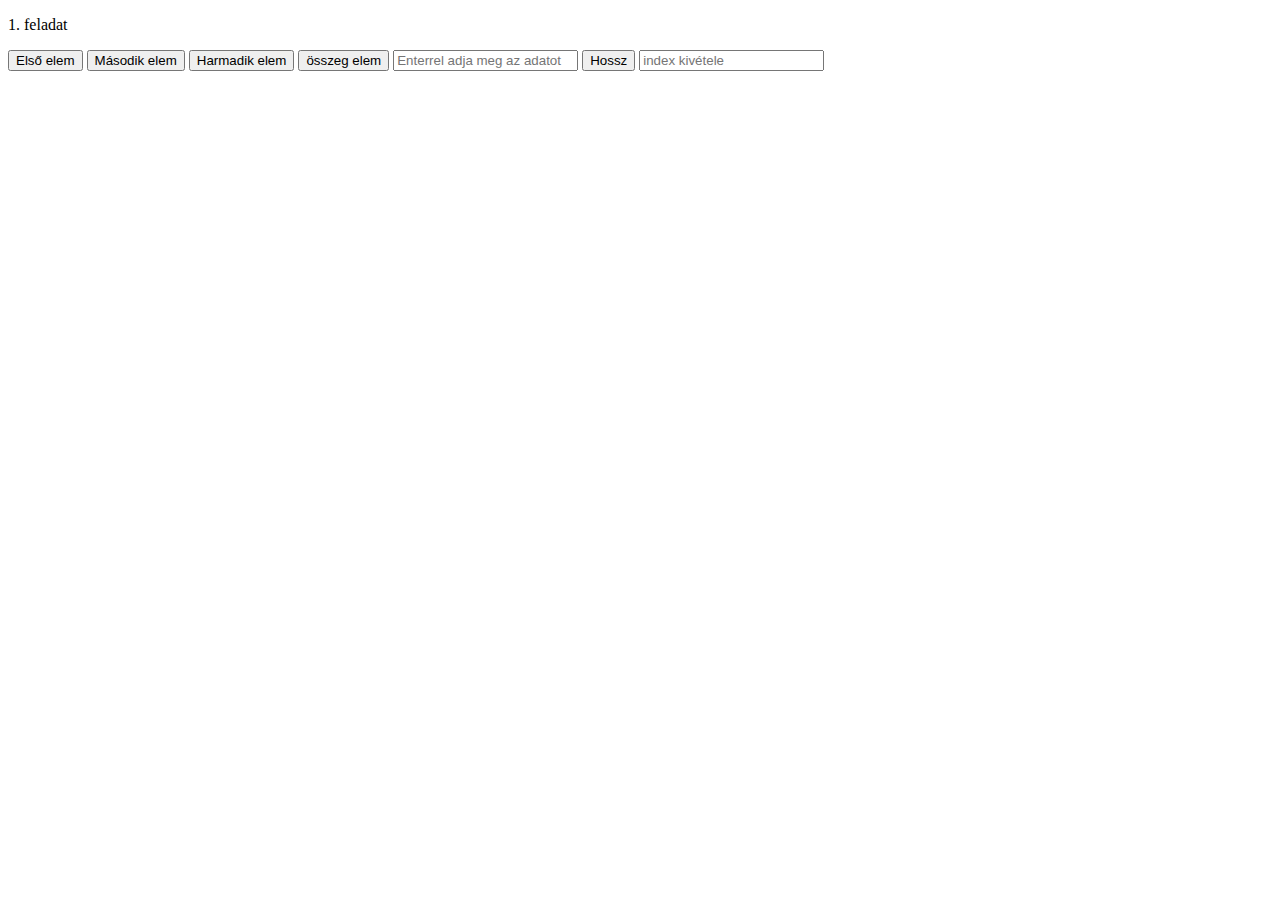
<file: 1/index.html>
<!DOCTYPE html>
<html lang="en">
<head>
    <meta charset="UTF-8">
    <meta http-equiv="X-UA-Compatible" content="IE=edge">
    <meta name="viewport" content="width=device-width, initial-scale=1.0">
    <title>1</title>
    
</head>
<body>
    <p>1. feladat</p>
    <button onclick="elso();">Első elem</button>
    <button onclick="masodik();">Második elem</button>
    <button onclick="harmadik();">Harmadik elem</button>
    <button onclick="ossz();">összeg elem</button>
    <input type="text" id="bemenet" placeholder="Enterrel adja meg az adatot">
    <button onclick="hossz();">Hossz</button>
    <input type="number" id="indexKi" placeholder="index kivétele">
    <div id="kimenet"></div>
    <br><br><br>


</body>
<script src="js/script.js"></script>
</html>
</file>
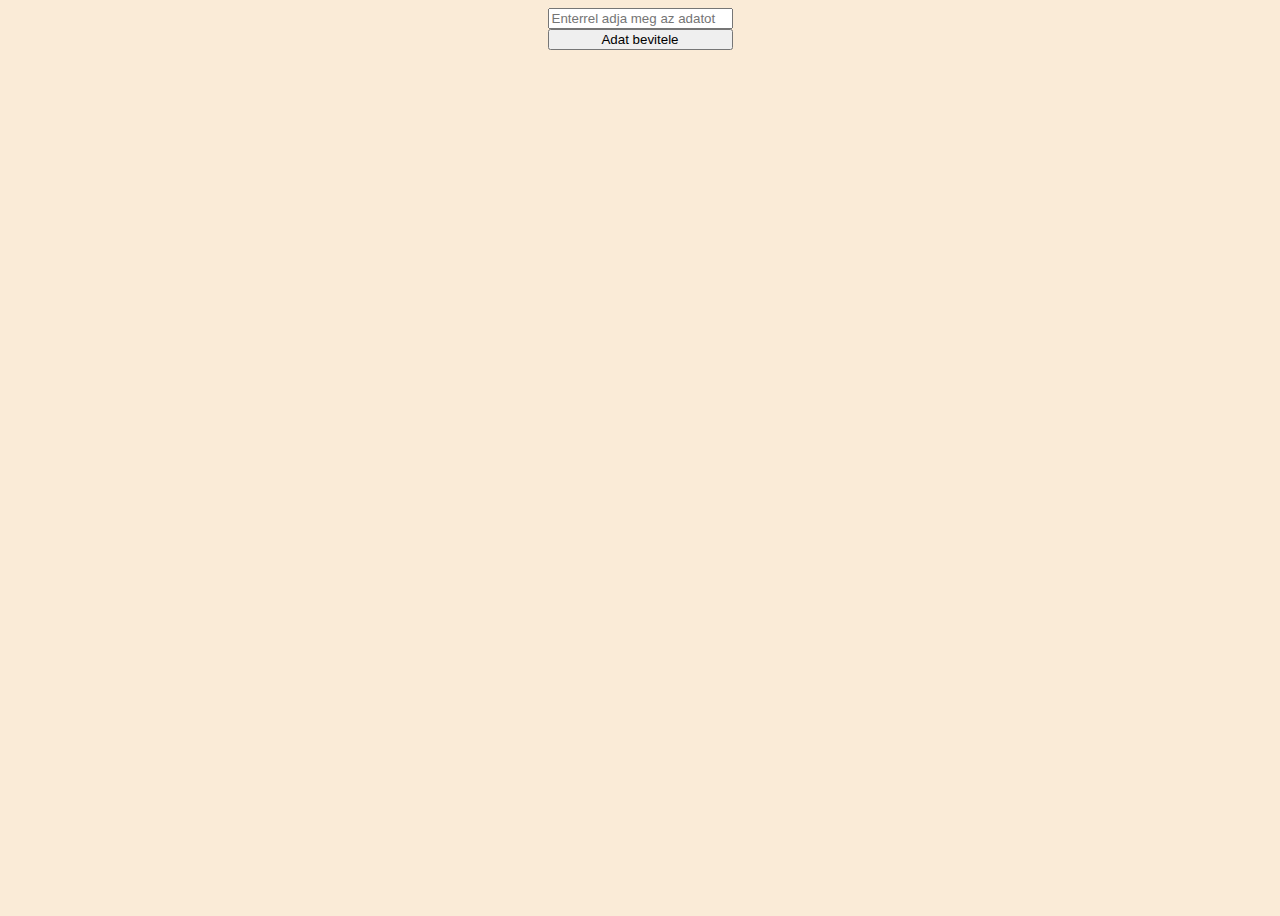
<file: 2/index.html>
<!DOCTYPE html>
<html lang="en">
<head>
    <meta charset="UTF-8">
    <meta http-equiv="X-UA-Compatible" content="IE=edge">
    <meta name="viewport" content="width=device-width, initial-scale=1.0">
    <title>2</title>
    <link rel="stylesheet" href="cs/style.css">
</head>
<body>
    <div id="bemenetContent">
    <input type="text" id="bemenet" placeholder="Enterrel adja meg az adatot">
    <button id="bevitel" onclick="bevitel();">Adat bevitele</button>
    </div>
    <div id="kimenet"></div>

</body>
<script src="js/script.js"></script>
</html>
</file>
<file: 2/cs/style.css>
body
{
    height: 100vh;
    width: 100vqw;
    background-color: antiquewhite;
}
#bemenetContent
{
    display: grid;
    place-content: center;
}
#kimenet{
    display: flex;
    width: 100vw;
    flex-wrap: wrap;
}
#adat{
    
    background-color: aquamarine;
    font-weight: bold;
    font-size: larger;
    width: fit-content;
    height: 100px;
    border-radius: 5%;
    text-align: center;
    margin: 20px;
    
}
</file>
